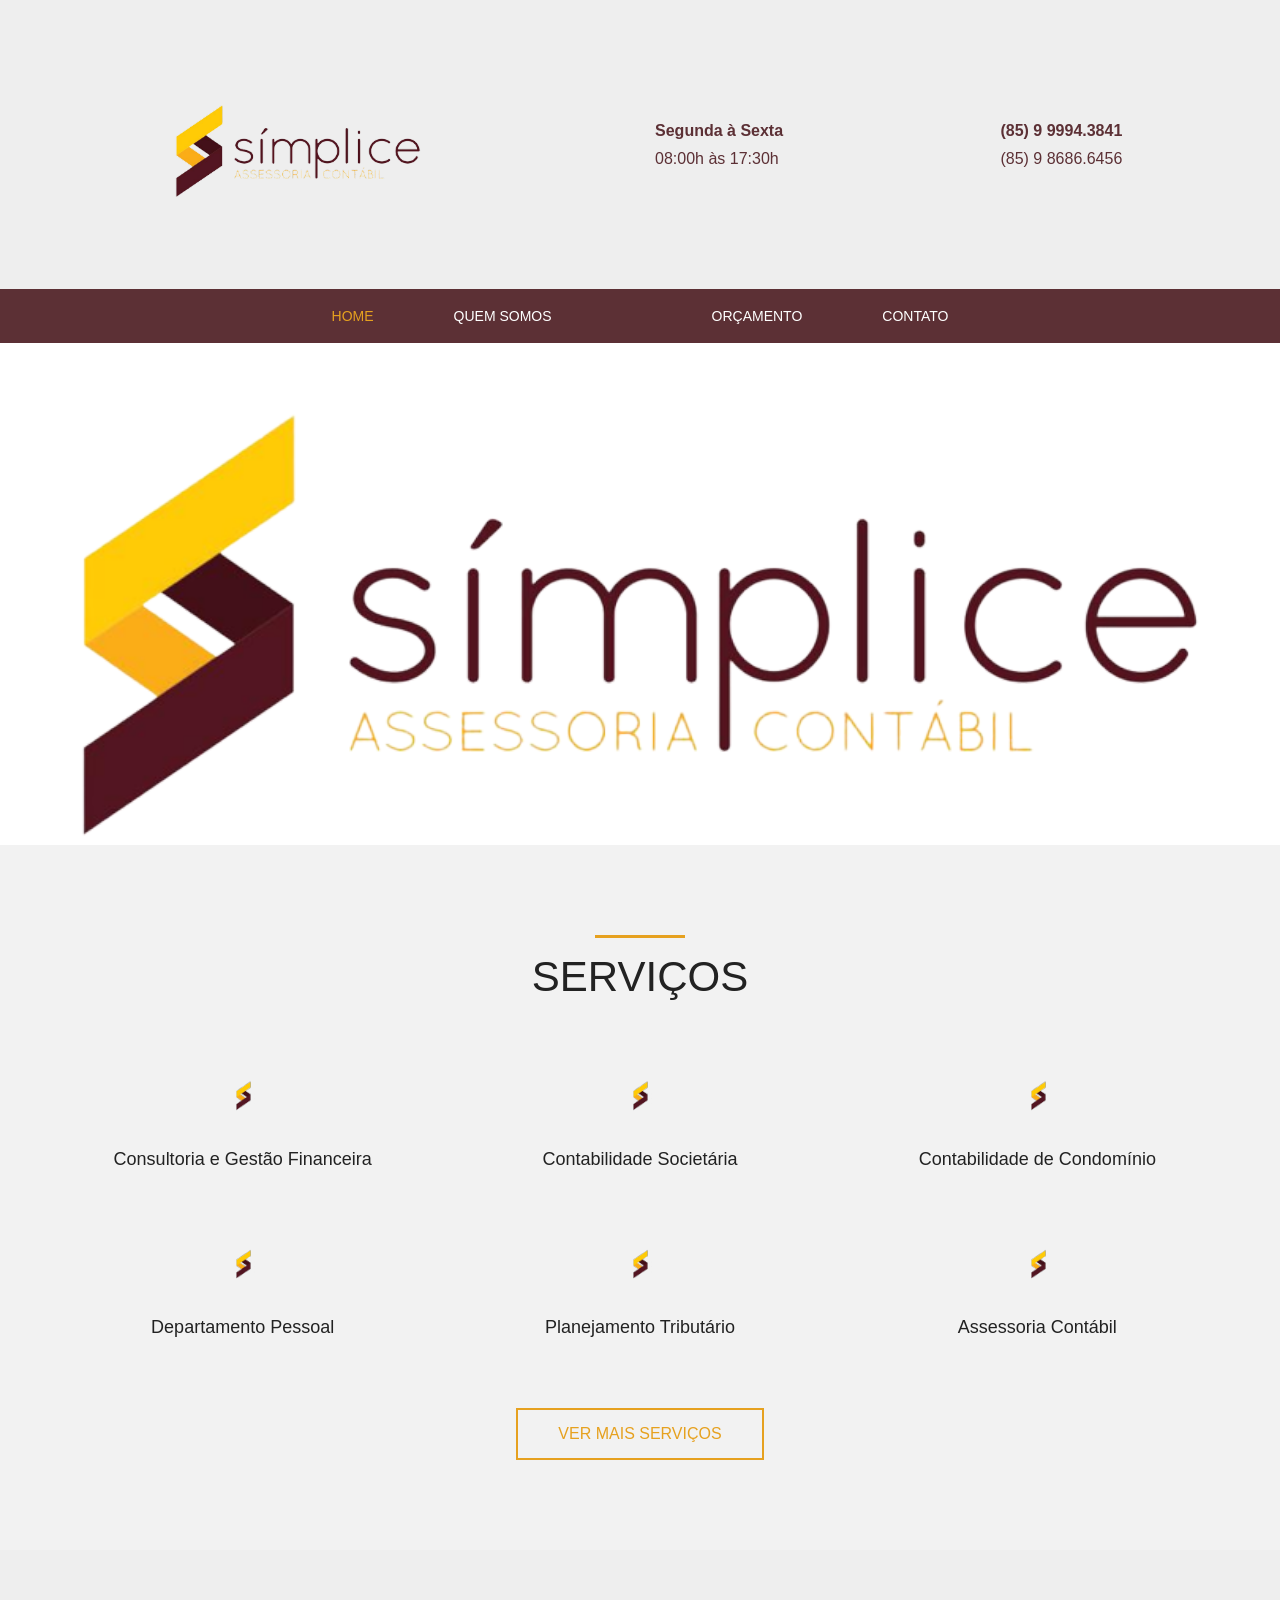
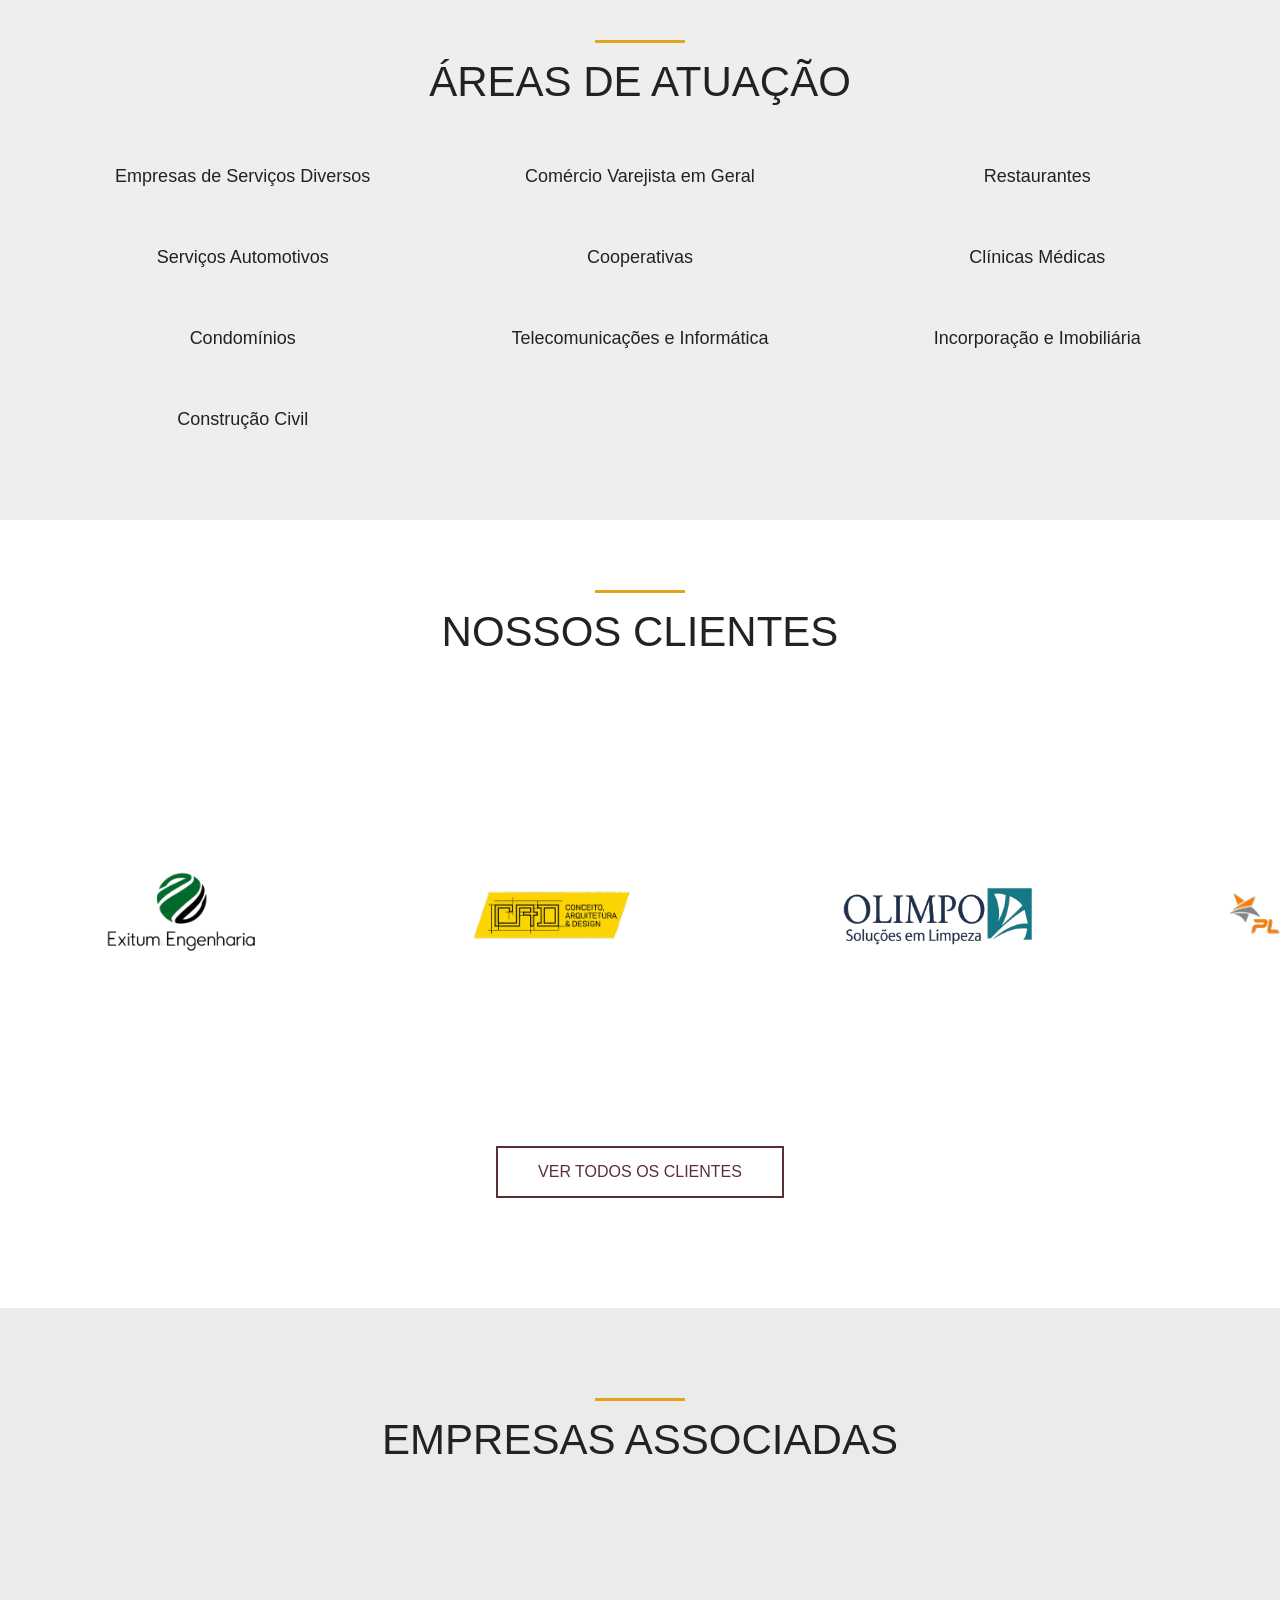
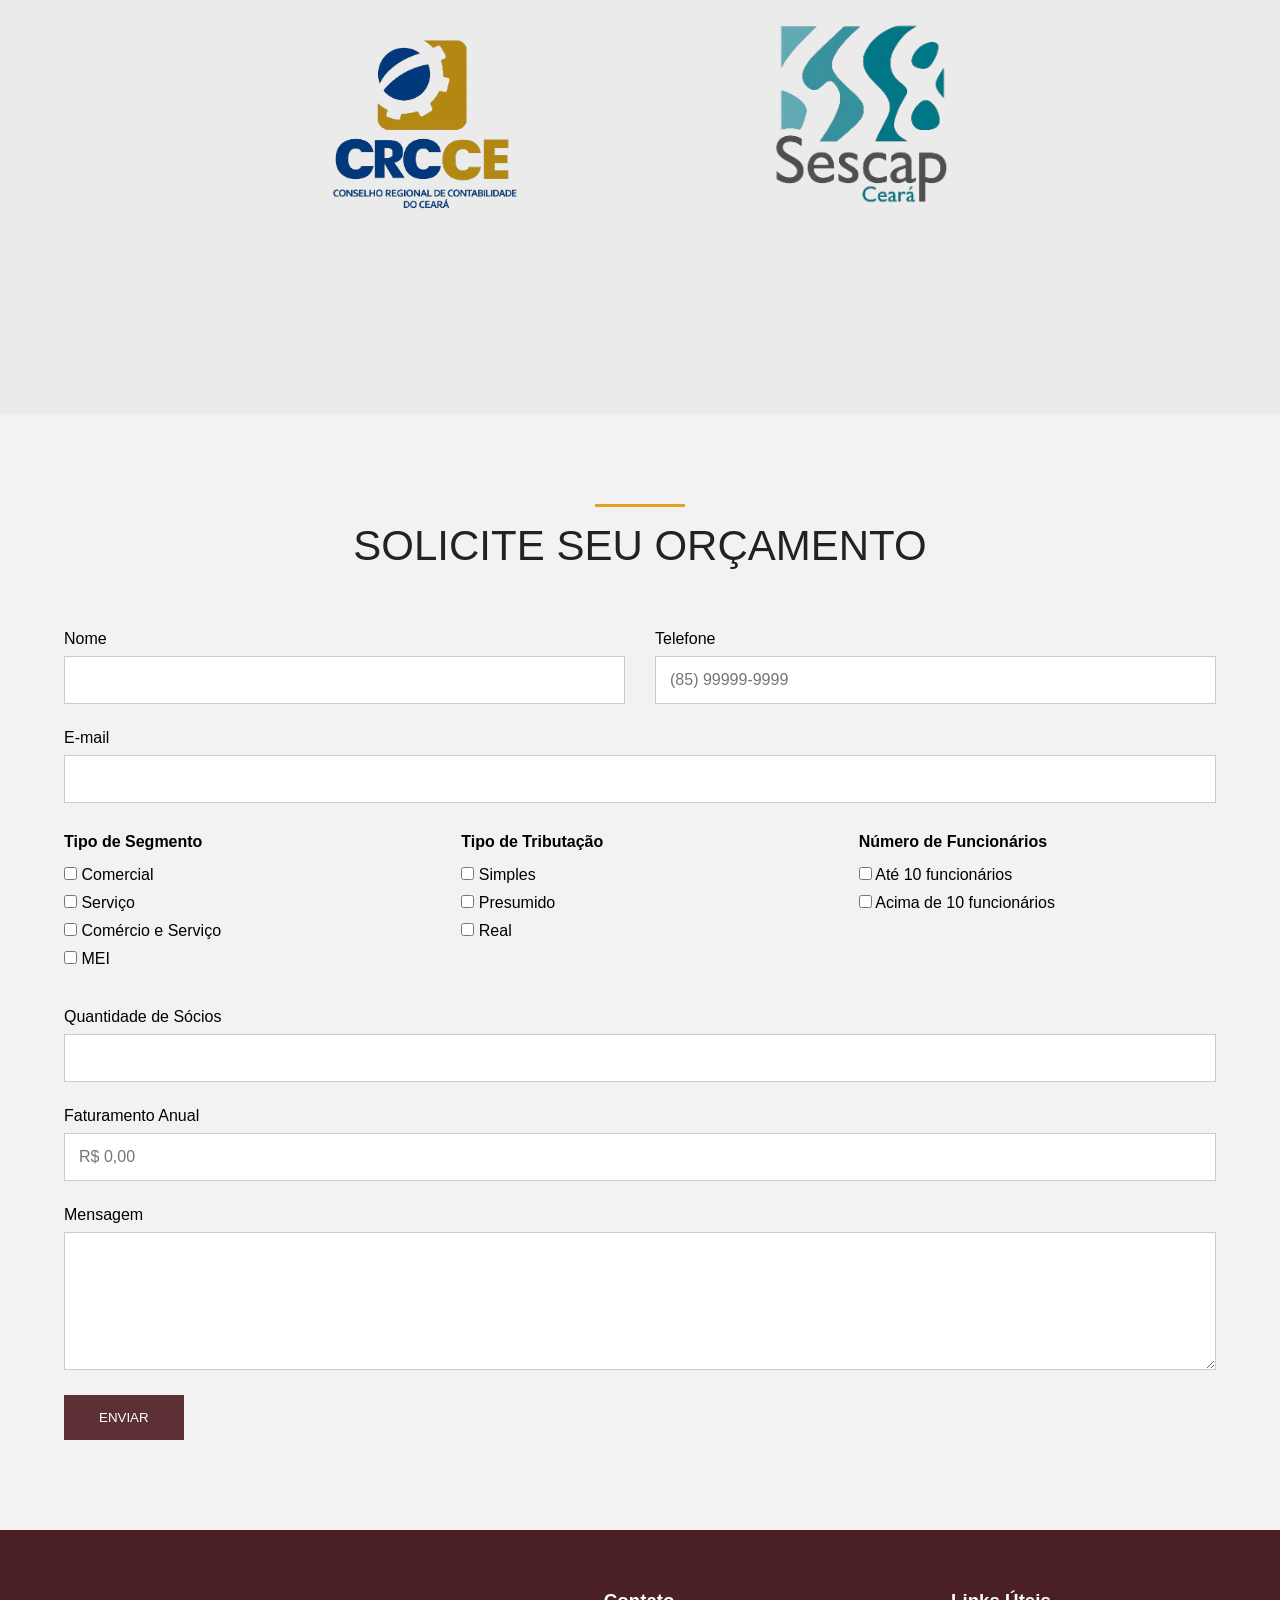
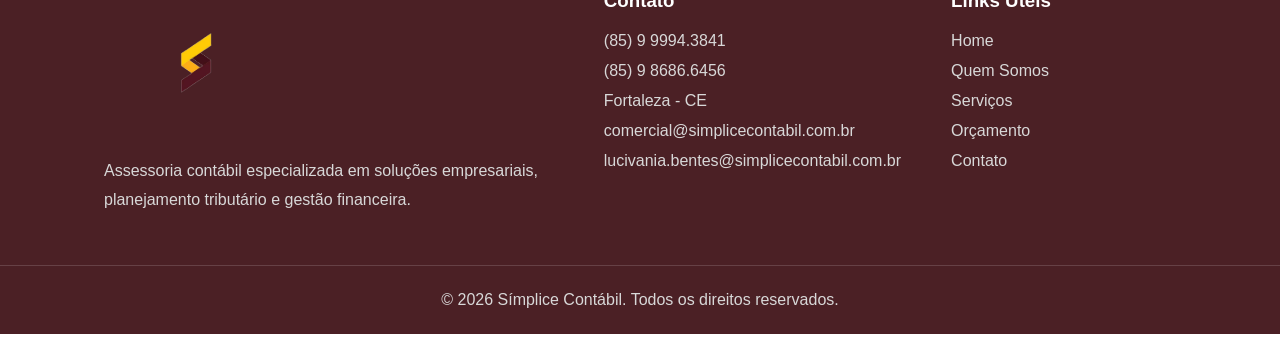
<file: index.html>
<!DOCTYPE html>
<html lang="pt-BR">
<head>
    <meta charset="UTF-8">
    <meta name="viewport" content="width=device-width, initial-scale=1.0">

    <title>Simplice | Escritório de contabilidade em Fortaleza</title>

    <meta
        name="description"
        content="Assessoria contábil especializada em contabilidade empresarial, planejamento tributário, departamento pessoal e consultoria financeira."
    >

    <link rel="stylesheet" href="css/style.css">
</head>

<body id="home">

    <!-- TOPO -->
    <header class="topo">

        <div class="logo">
            <a href="index.html">
                <img src="./assets/img/logo01.svg" alt="Simplice Contábil">
            </a>
        </div>

        <div class="horario">
            <p><strong>Segunda à Sexta</strong></p>
            <p>08:00h às 17:30h</p>
        </div>

        <div class="contatos">
            <p>(85) 9 9994.3841</p>
            <p>(85) 9 8686.6456</p>
        </div>

    </header>

    <!-- MENU -->
        <nav class="navbar">
        <ul class="nav-menu">
            <li><a href="#home" class="active">Home</a></li>
            <li><a href="quemSomos.html">Quem Somos</a></li>
            <li><a href=""></a></li>
            <li><a href="orcamento.html">Orçamento</a></li>
            <li><a href="#footer-info">Contato</a></li>
        </ul>
    </nav>

    <main>

        <!-- BANNER -->
        <section class="slider">

            <div class="slides">

                <div class="slide">
                    <img src="./assets/img/logo01.svg" alt="Banner Principal">
                </div>

                <div class="slide">
                    <img src="./assets/img/logo01.svg" alt="Banner Secundário">
                </div>

                <div class="slide">
                    <img src="./assets/img/logo01.svg" alt="Banner Terciário">
                </div>

            </div>

        </section>

        <!-- SERVIÇOS -->
        <section id="servicos" class="servicos">

            <div class="titulo">
                <span></span>
                <h2>SERVIÇOS</h2>
            </div>

            <div class="servicos-grid">

                <a href="servicos.html" class="servico">
                    <img src="./assets/img/logo02.svg" alt="Consultoria e Gestão Financeira">
                    <h4>Consultoria e Gestão Financeira</h4>
                </a>

                <a href="servicos.html" class="servico">
                    <img src="./assets/img/logo02.svg" alt="Contabilidade Societária">
                    <h4>Contabilidade Societária</h4>
                </a>

                <a href="servicos.html" class="servico">
                    <img src="./assets/img/logo02.svg" alt="Contabilidade de Condomínio">
                    <h4>Contabilidade de Condomínio</h4>
                </a>

                <a href="servicos.html" class="servico">
                    <img src="./assets/img/logo02.svg" alt="">
                    <h4>Departamento Pessoal</h4>
                </a>

                <a href="servicos.html" class="servico">
                    <img src="./assets/img/logo02.svg" alt="">
                    <h4>Planejamento Tributário</h4>
                </a>

                <a href="servicos.html" class="servico">
                    <img src="./assets/img/logo02.svg" alt="">
                    <h4>Assessoria Contábil</h4>
                </a>

            </div>

            <div class="btn-area">
                <a href="servicos.html" class="btn-servicos">
                    Ver Mais Serviços
                </a>
            </div>

        </section>

        <!-- ÁREAS DE ATUAÇÃO -->
        <section id="areas" class="areasAtuacao">

            <div class="titulo">
                <span></span>
                <h2>ÁREAS DE ATUAÇÃO</h2>
            </div>

            <div class="areas-grid">

                <a href="areasAtuacao.html" class="area">
                    <h4>Empresas de Serviços Diversos</h4>
                </a>

                <a href="areasAtuacao.html" class="area">
                    <h4>Comércio Varejista em Geral</h4>
                </a>

                <a href="areasAtuacao.html" class="area">
                    <h4>Restaurantes</h4>
                </a>

                <a href="areasAtuacao.html" class="area">
                    <h4>Serviços Automotivos</h4>
                </a>

                <a href="areasAtuacao.html" class="area">
                    <h4>Cooperativas</h4>
                </a>

                <a href="areasAtuacao.html" class="area">
                    <h4>Clínicas Médicas</h4>
                </a>

                <a href="areasAtuacao.html" class="area">
                    <h4>Condomínios</h4>
                </a>

                <a href="areasAtuacao.html" class="area">
                    <h4>Telecomunicações e Informática</h4>
                </a>

                <a href="areasAtuacao.html" class="area">
                    <h4>Incorporação e Imobiliária</h4>
                </a>

                <a href="areasAtuacao.html" class="area">
                    <h4>Construção Civil</h4>
                </a>

            </div>

        </section>

        <!-- FUTURAS SEÇÕES -->
        <section id="nossosClientes" class="clientes">
            <div class="titulo">
                <span></span>
                <h2>NOSSOS CLIENTES</h2>
            </div>

                <div class="clientes-slider">

                    <div class="clientes-track">
                        <img src="./assets/img/cliente01.svg" alt="">
                        <img src="./assets/img/cliente02.svg" alt="">
                        <img src="./assets/img/clientte03.svg" alt="">
                        <img src="./assets/img/cliente04.svg" alt="">
                        <img src="./assets/img/cliente05.svg" alt="">

                        <img src="./assets/img/cliente01.svg" alt="">
                        <img src="./assets/img/cliente02.svg" alt="">
                        <img src="./assets/img/clientte03.svg" alt="">
                        <img src="./assets/img/cliente04.svg" alt="">
                        <img src="./assets/img/cliente05.svg" alt="">
                    </div>

                                <div class="btn-area">
                <a href="Clientes.html" class="btn-clientes">
                    VER TODOS OS CLIENTES
                </a>
            </div>

                </div>
            </div>

        </section>
<section class="associadas">

    <div class="titulo">
        <span></span>
        <h2>EMPRESAS ASSOCIADAS</h2>
    </div>

    <div class="associadas-grid">

        <div class="associada">
            <img src="./assets/img/associado01.svg" alt="CRCCE">
        </div>

        <div class="associada">
            <img src="./assets/img/associado02.svg" alt="SESCAP">
        </div>

    </div>

</section>

<section id="orcamento" class="orcamento">

    <div class="titulo">
        <span></span>
        <h2>SOLICITE SEU ORÇAMENTO</h2>
    </div>

    <form
        action="https://formspree.io/f/SEU_CODIGO"
        method="POST"
        class="form-orcamento"
    >

        <div class="linha">
            <div class="campo">
                <label>Nome</label>
                <input type="text" name="nome" required>
            </div>

            <div class="campo">
                <label>Telefone</label>
                <input
                    type="tel"
                    id="telefone"
                    name="telefone"
                    placeholder="(85) 99999-9999"
                    maxlength="15"
                    required>
            </div>
        </div>

        <div class="campo">
            <label>E-mail</label>
            <input type="email" name="email" required>
        </div>

        <div class="linha-checkbox">

            <div>
                <h4>Tipo de Segmento</h4>

                <label><input type="checkbox" name="segmento[]" value="Comercial"> Comercial</label>

                <label><input type="checkbox" name="segmento[]" value="Serviço"> Serviço</label>

                <label><input type="checkbox" name="segmento[]" value="Comércio e Serviço"> Comércio e Serviço</label>

                <label><input type="checkbox" name="segmento[]" value="MEI"> MEI</label>
            </div>

            <div>
                <h4>Tipo de Tributação</h4>

                <label><input type="checkbox" name="tributacao[]" value="Simples"> Simples</label>

                <label><input type="checkbox" name="tributacao[]" value="Presumido"> Presumido</label>

                <label><input type="checkbox" name="tributacao[]" value="Real"> Real</label>
            </div>

            <div>
                <h4>Número de Funcionários</h4>

                <label><input type="checkbox" name="funcionarios[]" value="Até 10"> Até 10 funcionários</label>

                <label><input type="checkbox" name="funcionarios[]" value="Mais de 10"> Acima de 10 funcionários</label>
            </div>

        </div>

        <div class="campo">
            <label>Quantidade de Sócios</label>
            <input
                type="text"
                id="socios"
                name="socios">
        </div>

        <div class="campo">
            <label>Faturamento Anual</label>
            <input
                type="text"
                id="faturamento"
                name="faturamento"
                placeholder="R$ 0,00">
        </div>

        <div class="campo">
            <label>Mensagem</label>
            <textarea name="mensagem" rows="6"></textarea>
        </div>

        <button type="submit" class="btn-enviar">
            ENVIAR
        </button>

    </form>

</section>

    </main>

    <footer class="footer" id="footer-info">

    <div class="footer-container">

        <div class="footer-logo">
            <img src="./assets/img/logo02.svg" alt="Simplice Contábil">
            <p>
                Assessoria contábil especializada em soluções empresariais,
                planejamento tributário e gestão financeira.
            </p>
        </div>

        <div class="footer-info">
            <h3>Contato</h3>

            <p>(85) 9 9994.3841</p>
            <p>(85) 9 8686.6456</p>

            <p>Fortaleza - CE</p>

            <p>comercial@simplicecontabil.com.br</p>
            <p>lucivania.bentes@simplicecontabil.com.br</p>
        </div>

        <div class="footer-links">
            <h3>Links Úteis</h3>

            <a href="#home">Home</a>
            <a href="quemSomos.html">Quem Somos</a>
            <a href="#servicos">Serviços</a>
            <a href="#orcamento">Orçamento</a>
            <a href="#footer-info">Contato</a>
        </div>

    </div>

    <div class="footer-bottom">
        <p>© 2026 Símplice Contábil. Todos os direitos reservados.</p>
    </div>

    <script src="./js/app.js"></script>
</footer>
</body>
</html>
</file>
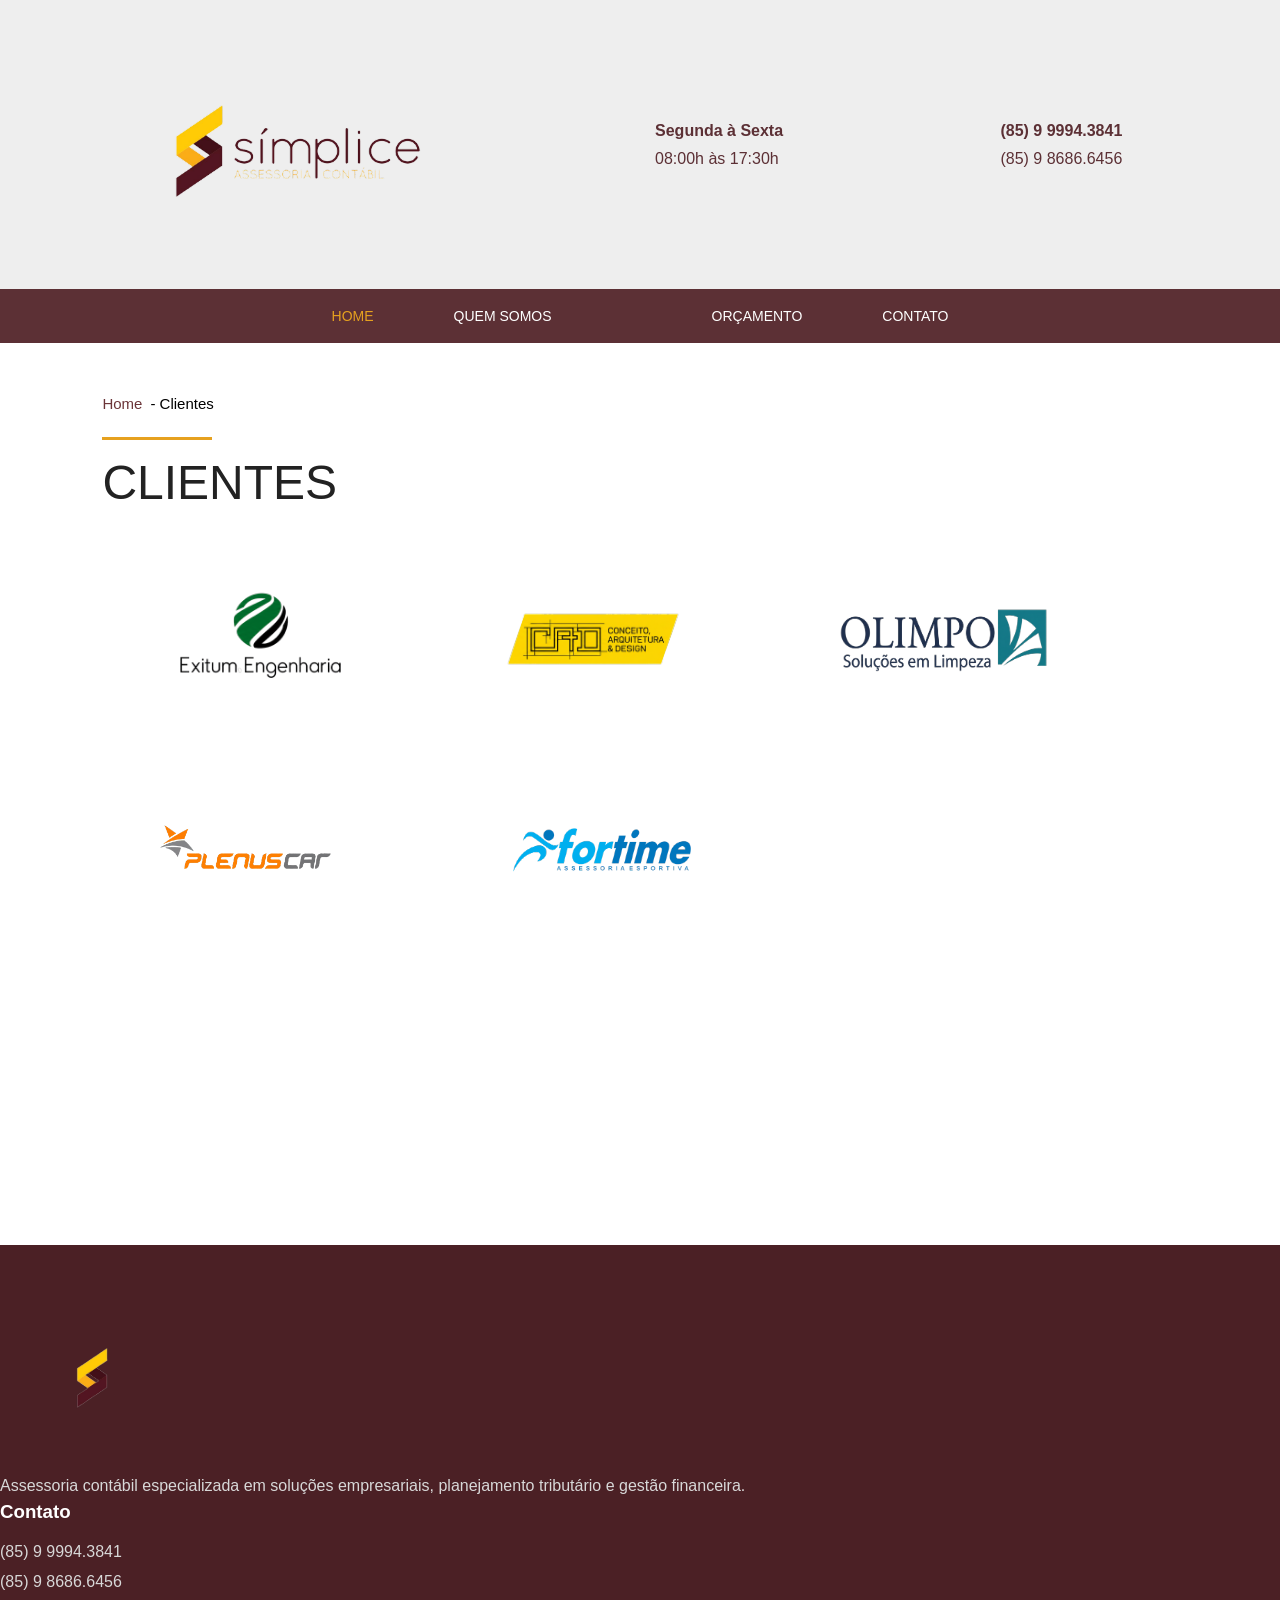
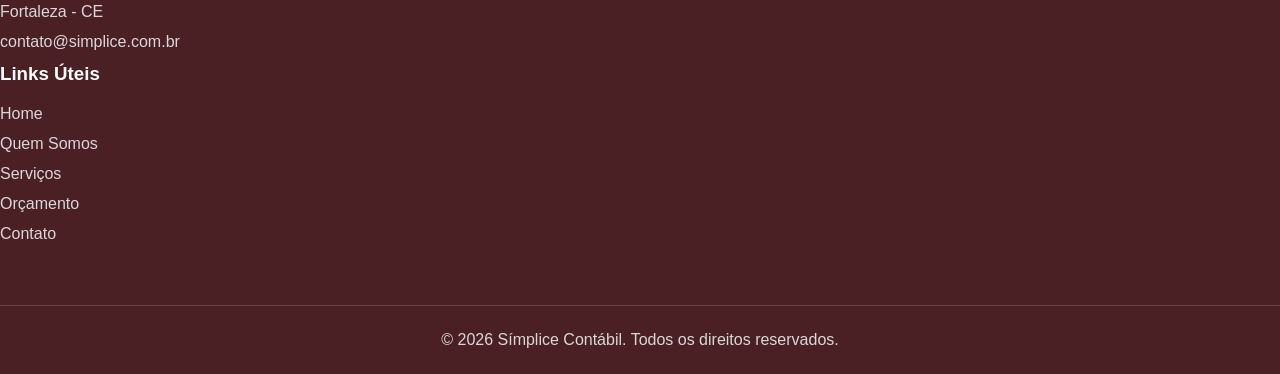
<file: Clientes.html>
<!DOCTYPE html>
<html lang="pt-br">
<head>
    <meta charset="UTF-8">
    <meta name="viewport" content="width=device-width, initial-scale=1.0">
    <title>Clientes | Simplice Contábil</title>
    <link rel="stylesheet" href="./css/style.css">
</head>
<body>
        <header class="topo">

        <div class="logo">
            <a href="index.html">
                <img src="./assets/img/logo01.svg" alt="Simplice Contábil">
            </a>
        </div>

        <div class="horario">
            <p><strong>Segunda à Sexta</strong></p>
            <p>08:00h às 17:30h</p>
        </div>

        <div class="contatos">
            <p>(85) 9 9994.3841</p>
            <p>(85) 9 8686.6456</p>
        </div>

    </header>

        <nav class="navbar">
        <ul class="nav-menu">
            <li><a href="index.html" class="active">Home</a></li>
            <li><a href="quemSomos.html">Quem Somos</a></li>
            <li><a href=""></a></li>
            <li><a href="orcamento.html">Orçamento</a></li>
            <li><a href="#footer-info">Contato</a></li>
        </ul>
    </nav>

    <section class="clientes-page">

    <div class="breadcrumb">
        <a href="index.html">Home</a>
        <span> - Clientes</span>
    </div>

    <div class="titulo-pagina">
        <span></span>
        <h2>CLIENTES</h2>
    </div>

    <div class="clientes-grid">

        <div class="cliente-card">
            <img src="./assets/img/cliente01.svg" alt="Cliente 1">
        </div>

        <div class="cliente-card">
            <img src="./assets/img/cliente02.svg" alt="Cliente 2">
        </div>

        <div class="cliente-card">
            <img src="./assets/img/clientte03.svg" alt="Cliente 3">
        </div>

        <div class="cliente-card">
            <img src="./assets/img/cliente04.svg" alt="Cliente 4">
        </div>

        <div class="cliente-card">
            <img src="./assets/img/cliente05.svg" alt="Cliente 5">
        </div>

    </div>

</section>



        <footer class="footer" id="footer-info>

    <div class="footer-container">

        <div class="footer-logo">
            <img src="./assets/img/logo02.svg" alt="Simplice Contábil">
            <p>
                Assessoria contábil especializada em soluções empresariais,
                planejamento tributário e gestão financeira.
            </p>
        </div>

        <div class="footer-info">
            <h3>Contato</h3>

            <p>(85) 9 9994.3841</p>
            <p>(85) 9 8686.6456</p>

            <p>Fortaleza - CE</p>

            <p>contato@simplice.com.br</p>
        </div>

        <div class="footer-links">
            <h3>Links Úteis</h3>

            <a href="#home">Home</a>
            <a href="quemSomos.html">Quem Somos</a>
            <a href="#servicos">Serviços</a>
            <a href="#orcamento">Orçamento</a>
            <a href="#contato">Contato</a>
        </div>

    </div>

    <div class="footer-bottom">
        <p>© 2026 Símplice Contábil. Todos os direitos reservados.</p>
    </div>

</footer>
</body>
</html>
</file>
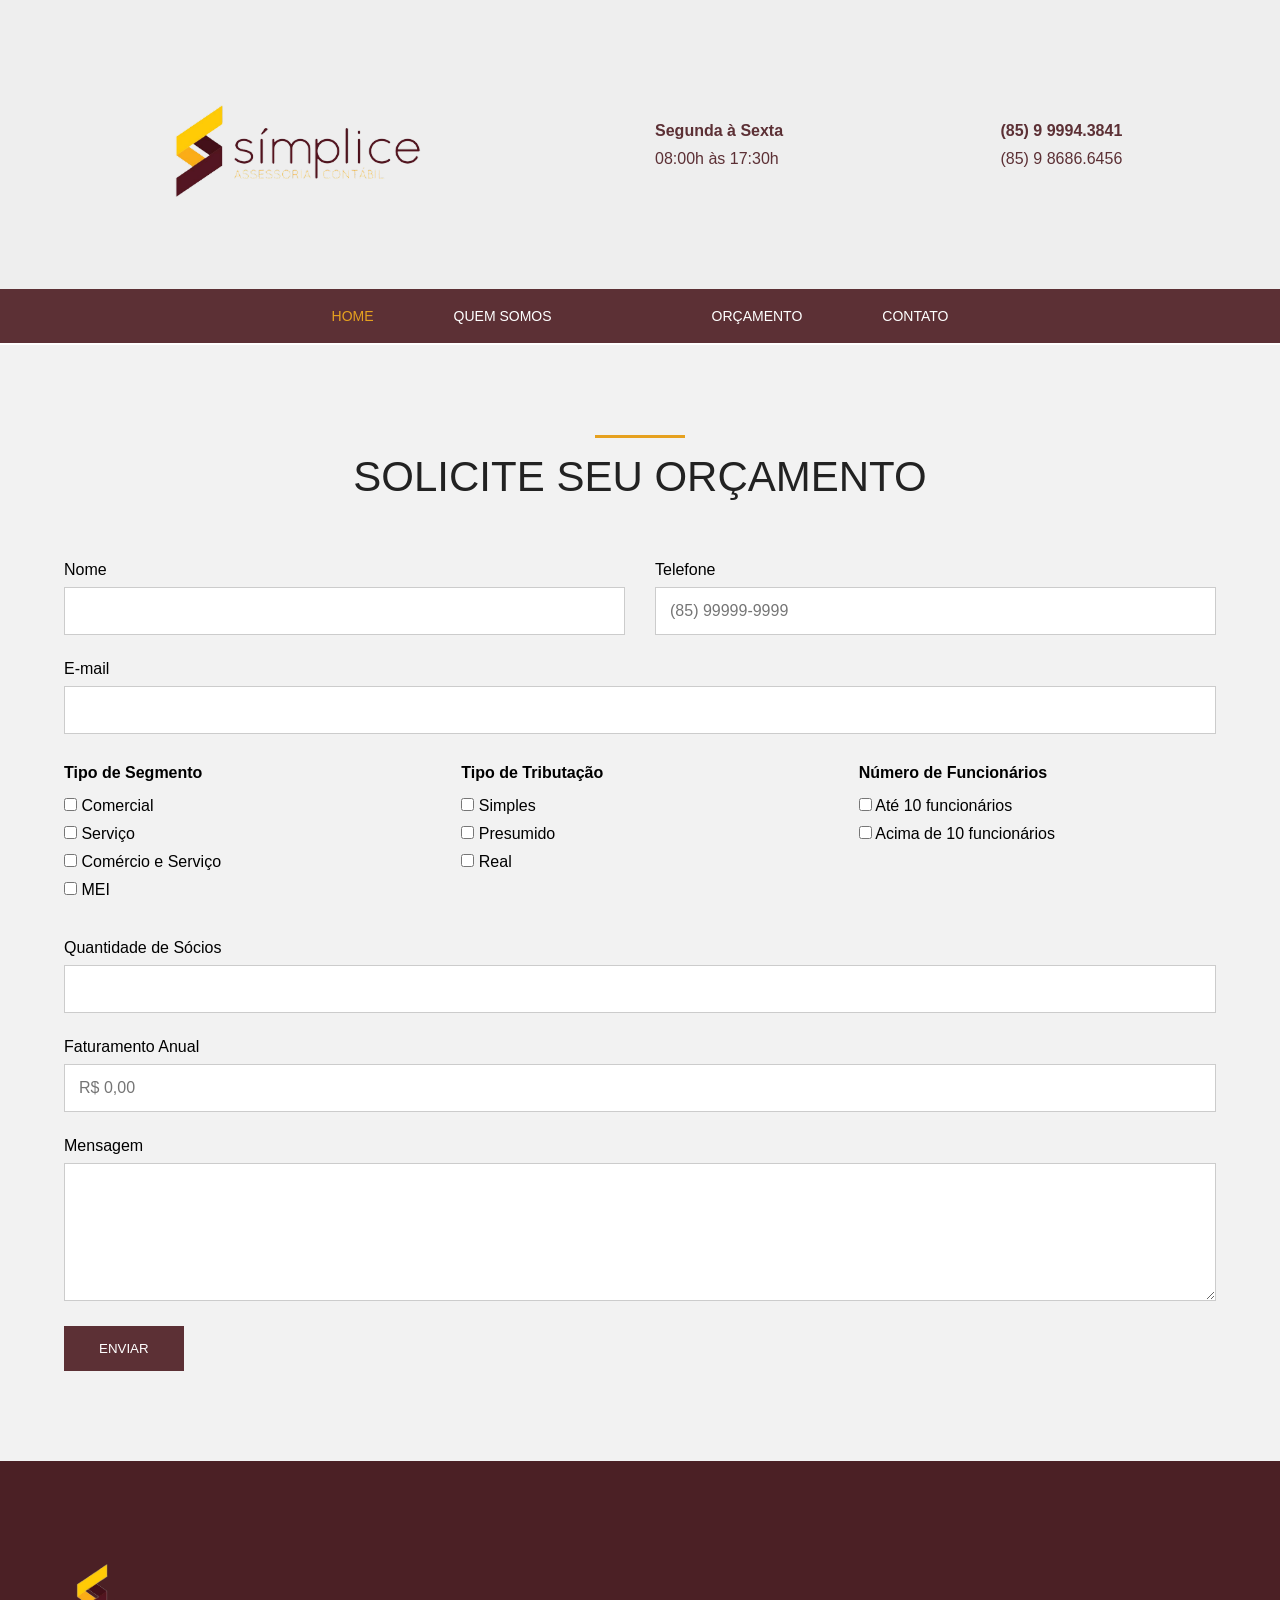
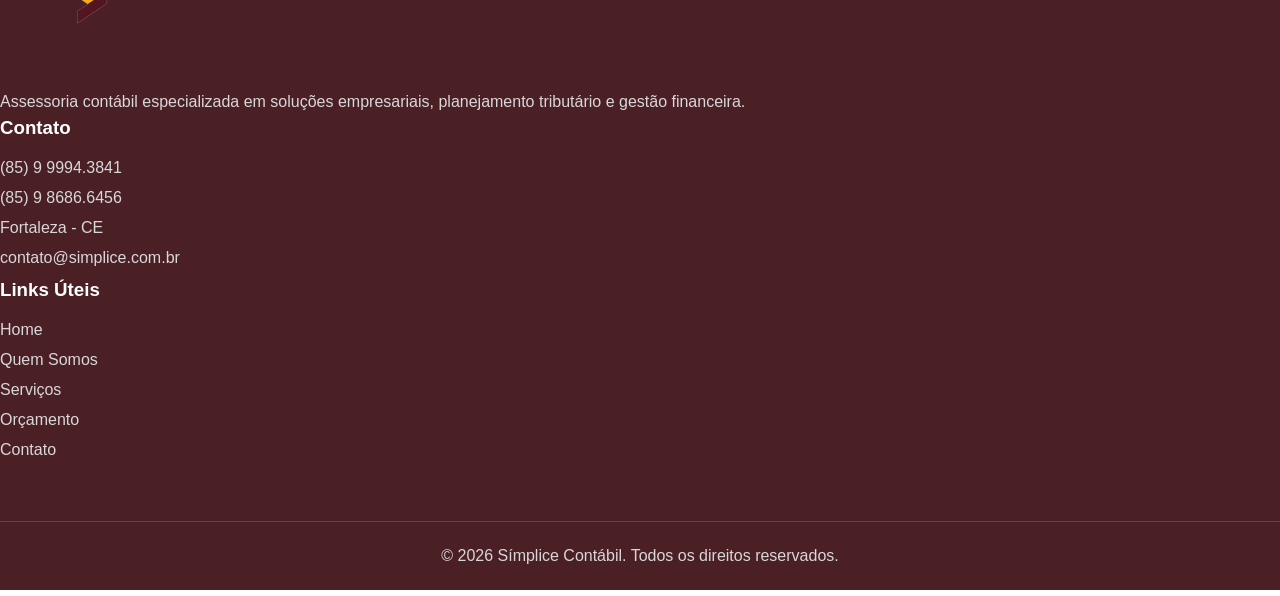
<file: orcamento.html>
<!DOCTYPE html>
<html lang="pt-br">
<head>
    <meta charset="UTF-8">
    <meta name="viewport" content="width=device-width, initial-scale=1.0">
    <title>Orçamento | Simplice Contábil</title>
    <link rel="stylesheet" href="./css/style.css">
</head>
<body>
        <header class="topo">

        <div class="logo">
            <a href="index.html">
                <img src="./assets/img/logo01.svg" alt="Simplice Contábil">
            </a>
        </div>

        <div class="horario">
            <p><strong>Segunda à Sexta</strong></p>
            <p>08:00h às 17:30h</p>
        </div>

        <div class="contatos">
            <p>(85) 9 9994.3841</p>
            <p>(85) 9 8686.6456</p>
        </div>

    </header>

            <nav class="navbar">
        <ul class="nav-menu">
            <li><a href="index.html" class="active">Home</a></li>
            <li><a href="quemSomos.html">Quem Somos</a></li>
            <li><a href=""></a></li>
            <li><a href="orcamento.html">Orçamento</a></li>
            <li><a href="#footer-info">Contato</a></li>
        </ul>
    </nav>

<section id="orcamento" class="orcamento">

    <div class="titulo">
        <span></span>
        <h2>SOLICITE SEU ORÇAMENTO</h2>
    </div>

    <form
        action="https://formspree.io/f/SEU_CODIGO"
        method="POST"
        class="form-orcamento"
    >

        <div class="linha">
            <div class="campo">
                <label>Nome</label>
                <input type="text" name="nome" required>
            </div>

            <div class="campo">
                <label>Telefone</label>
                <input
                    type="tel"
                    id="telefone"
                    name="telefone"
                    placeholder="(85) 99999-9999"
                    maxlength="15"
                    required>
            </div>
        </div>

        <div class="campo">
            <label>E-mail</label>
            <input type="email" name="email" required>
        </div>

        <div class="linha-checkbox">

            <div>
                <h4>Tipo de Segmento</h4>

                <label><input type="checkbox" name="segmento[]" value="Comercial"> Comercial</label>

                <label><input type="checkbox" name="segmento[]" value="Serviço"> Serviço</label>

                <label><input type="checkbox" name="segmento[]" value="Comércio e Serviço"> Comércio e Serviço</label>

                <label><input type="checkbox" name="segmento[]" value="MEI"> MEI</label>
            </div>

            <div>
                <h4>Tipo de Tributação</h4>

                <label><input type="checkbox" name="tributacao[]" value="Simples"> Simples</label>

                <label><input type="checkbox" name="tributacao[]" value="Presumido"> Presumido</label>

                <label><input type="checkbox" name="tributacao[]" value="Real"> Real</label>
            </div>

            <div>
                <h4>Número de Funcionários</h4>

                <label><input type="checkbox" name="funcionarios[]" value="Até 10"> Até 10 funcionários</label>

                <label><input type="checkbox" name="funcionarios[]" value="Mais de 10"> Acima de 10 funcionários</label>
            </div>

        </div>

        <div class="campo">
            <label>Quantidade de Sócios</label>
            <input
                type="text"
                id="socios"
                name="socios">
        </div>

        <div class="campo">
            <label>Faturamento Anual</label>
            <input
                type="text"
                id="faturamento"
                name="faturamento"
                placeholder="R$ 0,00">
        </div>

        <div class="campo">
            <label>Mensagem</label>
            <textarea name="mensagem" rows="6"></textarea>
        </div>

        <button type="submit" class="btn-enviar">
            ENVIAR
        </button>

    </form>

</section>



        <footer class="footer" id="footer-info>

    <div class="footer-container">

        <div class="footer-logo">
            <img src="./assets/img/logo02.svg" alt="Simplice Contábil">
            <p>
                Assessoria contábil especializada em soluções empresariais,
                planejamento tributário e gestão financeira.
            </p>
        </div>

        <div class="footer-info">
            <h3>Contato</h3>

            <p>(85) 9 9994.3841</p>
            <p>(85) 9 8686.6456</p>

            <p>Fortaleza - CE</p>

            <p>contato@simplice.com.br</p>
        </div>

        <div class="footer-links">
            <h3>Links Úteis</h3>

            <a href="#home">Home</a>
            <a href="quemSomos.html">Quem Somos</a>
            <a href="#servicos">Serviços</a>
            <a href="#orcamento">Orçamento</a>
            <a href="#footer-info">Contato</a>
        </div>

    </div>

    <div class="footer-bottom">
        <p>© 2026 Símplice Contábil. Todos os direitos reservados.</p>
    </div>

</footer>

<script src="./js/app.js"></script>
</body>
</html>
</file>
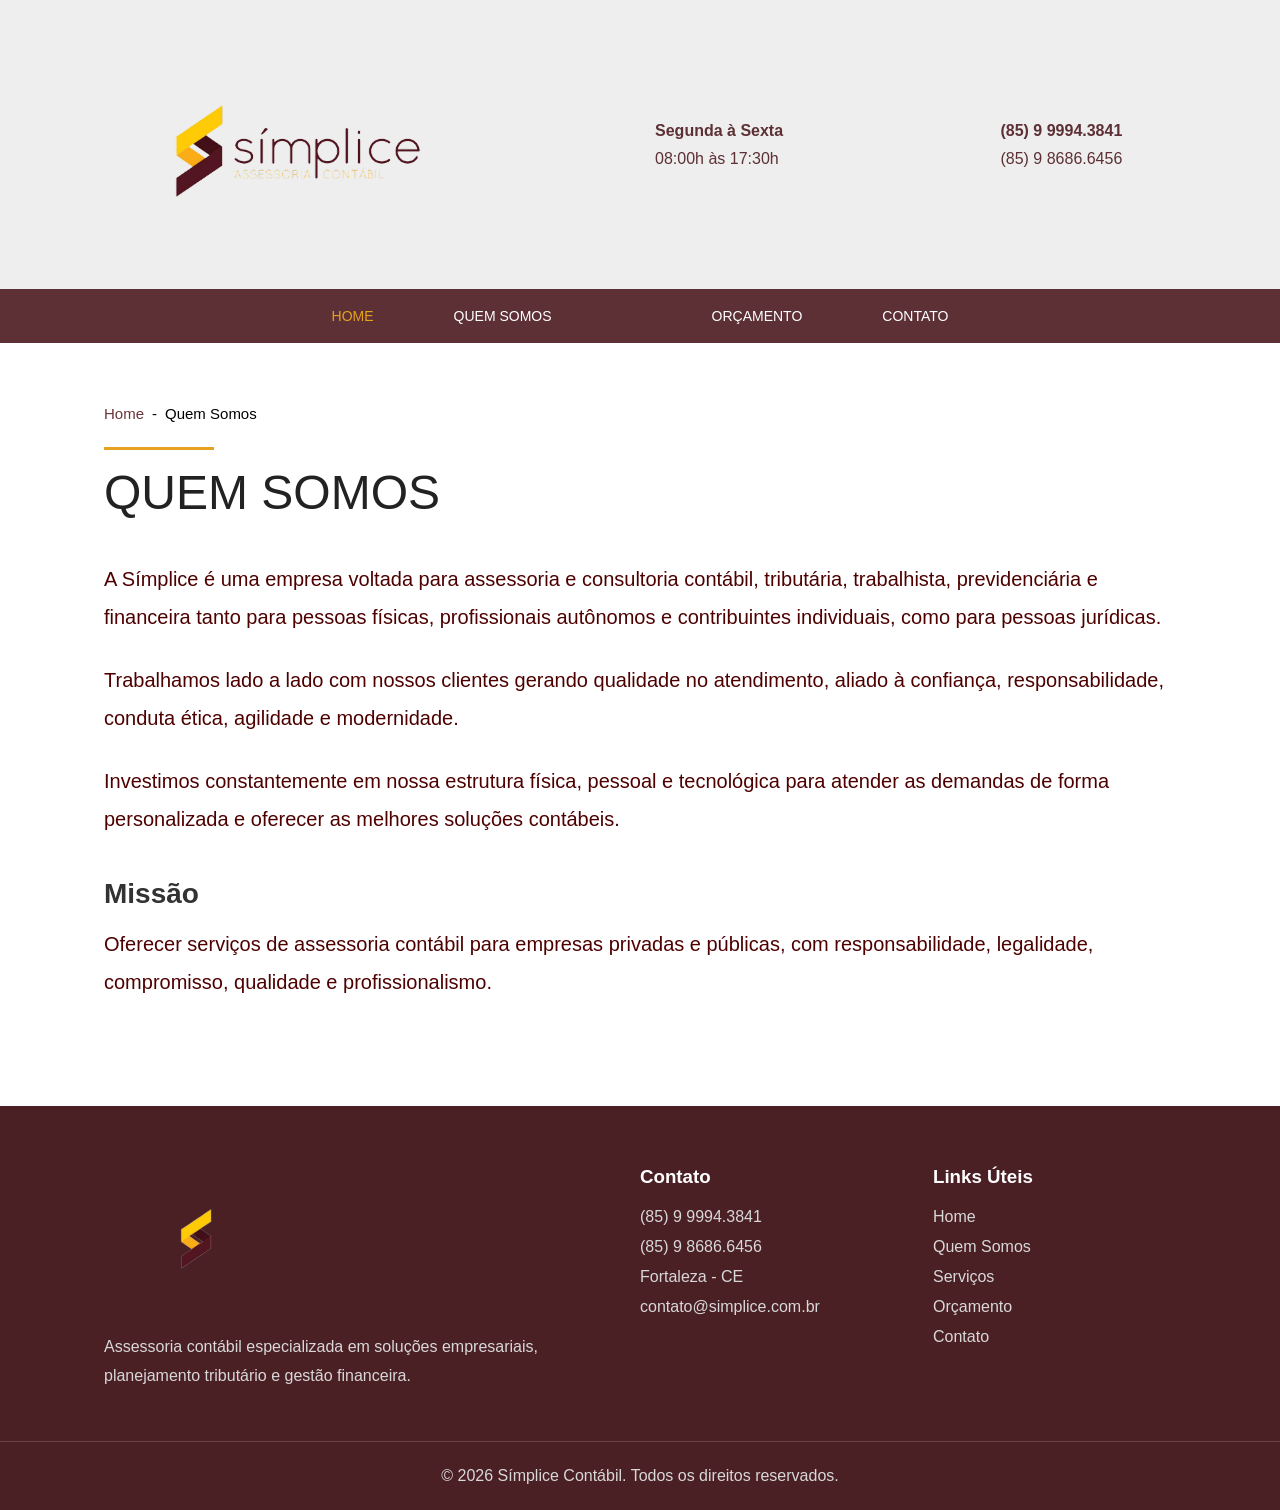
<file: quemSomos.html>
<!DOCTYPE html>
<html lang="pt-br">
<head>
    <meta charset="UTF-8">
    <meta name="viewport" content="width=device-width, initial-scale=1.0">
    <title>Quem Somos | Simplice Contábil</title>
    <link rel="stylesheet" href="./css/style.css">
</head>
<body>
        <header class="topo">

        <div class="logo">
            <a href="index.html">
                <img src="./assets/img/logo01.svg" alt="Simplice Contábil">
            </a>
        </div>

        <div class="horario">
            <p><strong>Segunda à Sexta</strong></p>
            <p>08:00h às 17:30h</p>
        </div>

        <div class="contatos">
            <p>(85) 9 9994.3841</p>
            <p>(85) 9 8686.6456</p>
        </div>

    </header>

        <nav class="navbar">
        <ul class="nav-menu">
            <li><a href="index.html" class="active">Home</a></li>
            <li><a href="quemSomos.html">Quem Somos</a></li>
            <li><a href=""></a></li>
            <li><a href="orcamento.html">Orçamento</a></li>
            <li><a href="#footer-info">Contato</a></li>
        </ul>
    </nav>

    <main>
<section class="quem-somos">

    <div class="breadcrumb">
        <a href="index.html">Home</a>
        <span> - </span>
        <p>Quem Somos</p>
    </div>

    <div class="titulo-pagina">
        <span></span>
        <h1>QUEM SOMOS</h1>
    </div>

    <div class="conteudo-quem-somos">

        <p>
            A Símplice é uma empresa voltada para assessoria e consultoria
            contábil, tributária, trabalhista, previdenciária e financeira
            tanto para pessoas físicas, profissionais autônomos e
            contribuintes individuais, como para pessoas jurídicas.
        </p>

        <p>
            Trabalhamos lado a lado com nossos clientes gerando qualidade
            no atendimento, aliado à confiança, responsabilidade,
            conduta ética, agilidade e modernidade.
        </p>

        <p>
            Investimos constantemente em nossa estrutura física,
            pessoal e tecnológica para atender as demandas de forma
            personalizada e oferecer as melhores soluções contábeis.
        </p>

        <h3>Missão</h3>

        <p>
            Oferecer serviços de assessoria contábil para empresas
            privadas e públicas, com responsabilidade, legalidade,
            compromisso, qualidade e profissionalismo.
        </p>

    </div>

</section>
    </main>





        <footer class="footer" id="footer-info">

    <div class="footer-container">

        <div class="footer-logo">
            <img src="./assets/img/logo02.svg" alt="Simplice Contábil">
            <p>
                Assessoria contábil especializada em soluções empresariais,
                planejamento tributário e gestão financeira.
            </p>
        </div>

        <div class="footer-info">
            <h3>Contato</h3>

            <p>(85) 9 9994.3841</p>
            <p>(85) 9 8686.6456</p>

            <p>Fortaleza - CE</p>

            <p>contato@simplice.com.br</p>
        </div>

        <div class="footer-links">
            <h3>Links Úteis</h3>

            <a href="#home">Home</a>
            <a href="quemSomos.html">Quem Somos</a>
            <a href="#servicos">Serviços</a>
            <a href="#orcamento">Orçamento</a>
            <a href="#footer-info">Contato</a>
        </div>

    </div>

    <div class="footer-bottom">
        <p>© 2026 Símplice Contábil. Todos os direitos reservados.</p>
    </div>

</footer>
</body>
</html>
</file>
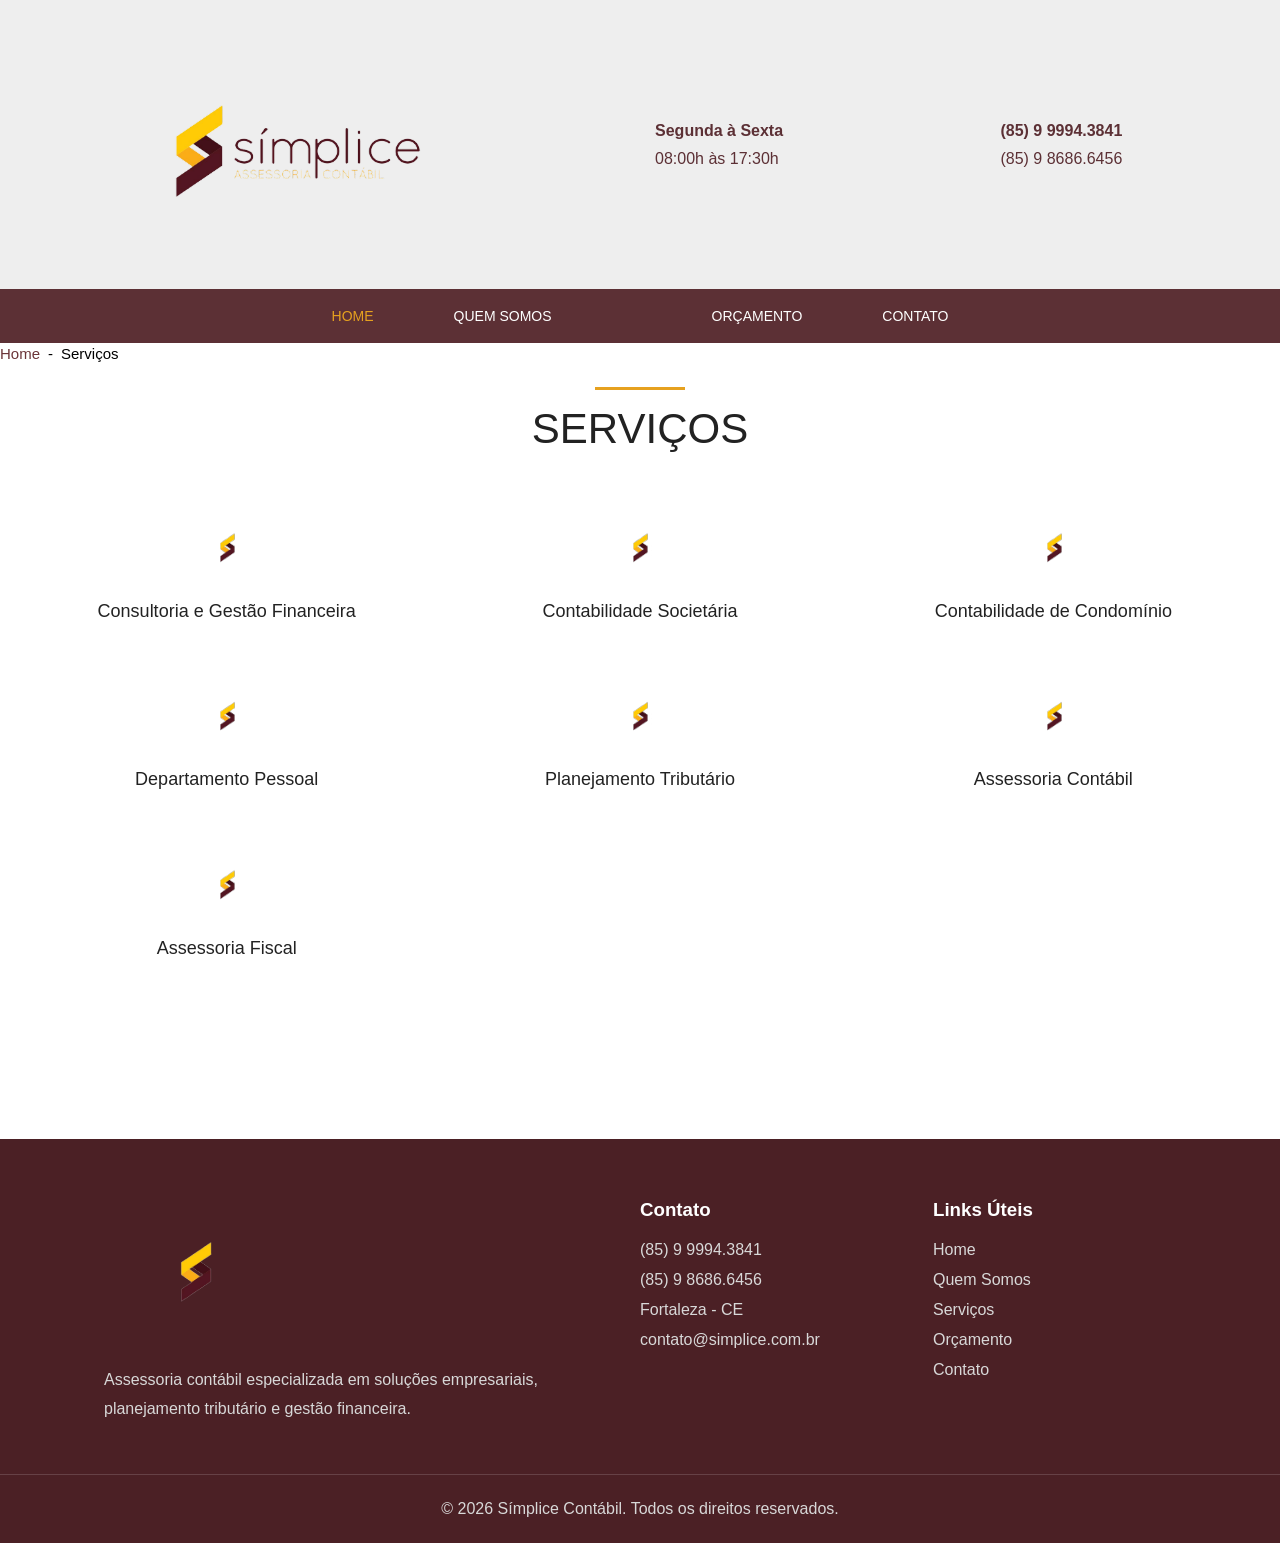
<file: servicos.html>
<!DOCTYPE html>
<html lang="pt-br">
<head>
    <meta charset="UTF-8">
    <meta name="viewport" content="width=device-width, initial-scale=1.0">
    <title>Serviços | Simplice Contábil</title>
    <link rel="stylesheet" href="./css/style.css">
</head>
<body>
        <header class="topo">

        <div class="logo">
            <a href="index.html">
                <img src="./assets/img/logo01.svg" alt="Simplice Contábil">
            </a>
        </div>

        <div class="horario">
            <p><strong>Segunda à Sexta</strong></p>
            <p>08:00h às 17:30h</p>
        </div>

        <div class="contatos">
            <p>(85) 9 9994.3841</p>
            <p>(85) 9 8686.6456</p>
        </div>

    </header>

        <nav class="navbar">
        <ul class="nav-menu">
            <li><a href="index.html" class="active">Home</a></li>
            <li><a href="quemSomos.html">Quem Somos</a></li>
            <li><a href=""></a></li>
            <li><a href="orcamento.html">Orçamento</a></li>
            <li><a href="#footer-info">Contato</a></li>
        </ul>
    </nav>

    <main>
        
    <div class="breadcrumb">
        <a href="index.html">Home</a>
        <span> - </span>
        <p>Serviços</p>
    </div>

     <div class="titulo">
                <span></span>
                <h2>SERVIÇOS</h2>
            </div>

            <div class="servicos-grid">

                <a href="servicos.html" class="servico">
                    <img src="./assets/img/logo02.svg" alt="Consultoria e Gestão Financeira">
                    <h4>Consultoria e Gestão Financeira</h4>
                </a>

                <a href="servicos.html" class="servico">
                    <img src="./assets/img/logo02.svg" alt="Contabilidade Societária">
                    <h4>Contabilidade Societária</h4>
                </a>

                <a href="servicos.html" class="servico">
                    <img src="./assets/img/logo02.svg" alt="Contabilidade de Condomínio">
                    <h4>Contabilidade de Condomínio</h4>
                </a>

                <a href="servicos.html" class="servico">
                    <img src="./assets/img/logo02.svg" alt="">
                    <h4>Departamento Pessoal</h4>
                </a>

                <a href="servicos.html" class="servico">
                    <img src="./assets/img/logo02.svg" alt="">
                    <h4>Planejamento Tributário</h4>
                </a>

                <a href="servicos.html" class="servico">
                    <img src="./assets/img/logo02.svg" alt="">
                    <h4>Assessoria Contábil</h4>
                </a>

                <a href="servicos.html" class="servico">
                    <img src="./assets/img/logo02.svg" alt="">
                    <h4>Assessoria Fiscal</h4>
                </a>

            </div>

            <br><br><br><br><br><br><br><br><br><br>
    </main>



        <footer class="footer" id="footer-info">

    <div class="footer-container">

        <div class="footer-logo">
            <img src="./assets/img/logo02.svg" alt="Simplice Contábil">
            <p>
                Assessoria contábil especializada em soluções empresariais,
                planejamento tributário e gestão financeira.
            </p>
        </div>

        <div class="footer-info">
            <h3>Contato</h3>

            <p>(85) 9 9994.3841</p>
            <p>(85) 9 8686.6456</p>

            <p>Fortaleza - CE</p>

            <p>contato@simplice.com.br</p>
        </div>

        <div class="footer-links">
            <h3>Links Úteis</h3>

            <a href="#home">Home</a>
            <a href="quemSomos.html">Quem Somos</a>
            <a href="#servicos">Serviços</a>
            <a href="#orcamento">Orçamento</a>
            <a href="#footer-info">Contato</a>
        </div>

    </div>

    <div class="footer-bottom">
        <p>© 2026 Símplice Contábil. Todos os direitos reservados.</p>
    </div>

</footer>
</body>
</html>
</file>
<file: css/style.css>
:root{
    --vinho:#5c3035;
    --dourado:#e6a11f;
    --cinza:#eeeeee;
    --texto:#222;
    --gray:#e2e2e2;
}

*{
    margin:0;
    padding:0;
    box-sizing:border-box;
}

html{
    scroll-behavior:smooth;
}

body{
    font-family:Arial,sans-serif;
    background:#fff;
    overflow-x:hidden;
}

img{
    max-width:100%;
    display:block;
}

.topo{
    background:var(--cinza);
    display:flex;
    justify-content:space-around;
    align-items:center;
    padding:30px 5%;
    gap:30px;
}

.logo img{
    width:280px;
}

.horario,
.contatos{
    color:var(--vinho);
    line-height:1.7;
}

.horario p:first-child,
.contatos p:first-child{
    font-weight:bold;
}

.navbar{
    background:var(--vinho);
    border-bottom:2px solid #fff;
}

.nav-menu{
    max-width:1200px;
    margin:auto;

    display:flex;
    justify-content:center;
    align-items:center;
    gap:80px;

    list-style:none;
}

.nav-menu li{
    padding:18px 0;
}

.nav-menu a{
    color:#fff;
    text-decoration:none;
    text-transform:uppercase;
    font-size:14px;
    transition:.3s;
}

.nav-menu a:hover,
.nav-menu a.active{
    color:var(--dourado);
}

/* 
   CORREÇÃO DO CARROSSEL - SIMPLICE CONTÁBIL
   Substitua o trecho correspondente no seu arquivo style.css (por volta da linha 88)
*/

.slider {
    width: 100%;
    height: 500px; /* Você pode ajustar a altura aqui se desejar */
    overflow: hidden;
    position: relative;
}

.slides {
    display: flex;
    width: 300%; 
    height: 100%;
    animation: slide 15s infinite;
}

.slide {
    width: 33.333%; 
    flex-shrink: 0; 
}

.slide img {
    width: 100%;
    height: 100%;
    object-fit: cover; 
    display: block;
}

@keyframes slide {
   
    0%, 30% {
        transform: translateX(0);
    }
    35%, 65% {
        transform: translateX(-33.333%);
    }
    70%, 95% {
        transform: translateX(-66.666%);
    }
    100% {
        transform: translateX(0);
    }
}


.titulo{
    margin-bottom:60px;
    text-align:center;
}

.titulo span{
    width:90px;
    height:3px;
    background:var(--dourado);
    display:block;
    margin:auto auto 15px;
}

.titulo h2{
    font-size:42px;
    font-weight:300;
    color:var(--texto);
}

.servicos{
    background:#f2f2f2;
    padding:90px 5%;
}

.servicos-grid{
    max-width:1200px;
    margin:auto;

    display:grid;
    grid-template-columns:repeat(3,1fr);
    gap:60px 40px;
}

.servico{
    text-align:center;
    text-decoration:none;
    color:var(--texto);
    transition:.3s;
}

.servico:hover{
    transform:translateY(-8px);
}

.servico img{
    width:85px;
    margin:auto auto 18px;
}

.servico h4{
    font-size:18px;
    font-weight:400;
}

.areasAtuacao{
    background:var(--cinza);
    padding:90px 5%;
}

.areas-grid{
    max-width:1200px;
    margin:auto;

    display:grid;
    grid-template-columns:repeat(3,1fr);
    gap:60px 40px;
}

.area{
    text-align:center;
    text-decoration:none;
    color:var(--texto);
    transition:.3s;
}

.area:hover{
    transform:translateY(-8px);
}

.area img{
    width:85px;
    margin:auto auto 18px;
}

.area h4{
    font-size:18px;
    font-weight:400;
}

.btn-area{
    text-align:center;
    margin-top:70px;
}
.btn-clientes{
    display:inline-block;
    padding:15px 40px;

    border:2px solid var(--vinho);
    color:var(--vinho);

    text-decoration:none;
    text-transform:uppercase;

    transition:.3s;
}
.btn-clientes:hover {
    background:var(--vinho);
    color:#fff;
}

.btn-servicos,
.btn-areas{
    display:inline-block;
    padding:15px 40px;

    border:2px solid var(--dourado);
    color:var(--dourado);

    text-decoration:none;
    text-transform:uppercase;

    transition:.3s;
}

.btn-servicos:hover,
.btn-areas:hover{
    background:var(--dourado);
    color:#fff;
}


/* Slide dos "nossos clientes" */

.clientes{
    background:transparent;
    padding: 70px 0;
}

.clientes-slider {
    overflow: hidden;
    position: relative;
    width: 100%;
    padding: 40px 20px;
}
@media (max-width: 768px){
    .clientes-slider{
        padding:20px 10px;
    }
}

.clientes-track {
    display: flex;
    align-items: center;
    gap: 60px;

    width: max-content;

    animation: scroll 25s linear infinite;
}

.clientes-track img {
    width:320px;
    height:320px;

    object-fit:contain;

    background:#fff;
    padding:20px;
}

@keyframes scroll{

    from{
        transform:translateX(0);
    }

    to{
        transform:translateX(-50%);
    }

}

.associadas{
    background:#ebebeb;
    padding:90px 5%;
    text-align:center;
}

.associadas-grid{
    display:flex;
    justify-content:center;
    align-items:center;
    gap:120px;
    flex-wrap:wrap;
}

.associada{
    display:flex;
    justify-content:center;
    align-items:center;
    min-height:180px;
}

.associada{
    transition:.3s ease;
}

.associada:hover{
    transform:translateY(-8px);
}

.associada img{
    max-width:320px;
    width:100%;
    height:auto;
    object-fit:contain;
}

.orcamento{
    background:#f2f2f2;
    padding:90px 5%;
}

.form-orcamento{
    max-width:1200px;
    margin:auto;
}

.linha{
    display:grid;
    grid-template-columns:1fr 1fr;
    gap:30px;
}

.campo{
    display:flex;
    flex-direction:column;
    margin-bottom:25px;
}

.campo label{
    margin-bottom:8px;
}

.campo input,
.campo textarea{
    padding:14px;
    border:1px solid #ccc;
    font-size:16px;
}

.linha-checkbox{
    display:grid;
    grid-template-columns:repeat(3,1fr);
    gap:40px;
    margin:30px 0;
}

.linha-checkbox h4{
    margin-bottom:15px;
}

.linha-checkbox label{
    display:block;
    margin-bottom:10px;
}

.btn-enviar{
    background:#5c3035;
    color:#fff;
    border:none;
    padding:15px 35px;
    cursor:pointer;
    transition:.3s;
}

.btn-enviar:hover{
    background:#e6a11f;
}

.footer{
    background:#4b2025;
    color:#fff;
    padding-top:60px;
}

.footer-container{
    max-width:1200px;
    margin:auto;
    padding:0 5%;

    display:grid;
    grid-template-columns:2fr 1fr 1fr;
    gap:50px;
}

.footer-logo img{
    width:180px;
    margin-bottom:20px;
}

.footer-logo p{
    line-height:1.8;
    color:#d8d8d8;
}

.footer-info h3,
.footer-links h3{
    margin-bottom:20px;
    color:#fff;
}

.footer-info p{
    margin-bottom:12px;
    color:#d8d8d8;
}

.footer-links{
    display:flex;
    flex-direction:column;
}

.footer-links a{
    color:#d8d8d8;
    text-decoration:none;
    margin-bottom:12px;
    transition:.3s;
}

.footer-links a:hover{
    color:#e6a11f;
}

.footer-bottom{
    margin-top:50px;
    padding:25px 5%;
    border-top:1px solid rgba(255,255,255,.15);

    text-align:center;
    color:#d8d8d8;
}

.quem-somos{
    max-width:1200px;
    margin:0 auto;
    padding:60px 5% 80px;
}

.breadcrumb{
    display:flex;
    align-items:center;
    gap:8px;
    margin-bottom:30px;
    font-size:14px;
}

.breadcrumb a{
    color:#555;
    text-decoration:none;
}

.breadcrumb a:hover{
    color:#e6a11f;
}

.titulo-pagina{
    margin-bottom:40px;
}

.titulo-pagina span{
    width:180px;
    height:3px;
    background:#e6a11f;
    display:block;
    margin-bottom:15px;
}

.titulo-pagina h1{
    font-size:48px;
    font-weight:300;
    color:#222;
}

.conteudo-quem-somos p{
    color:#4e0000;
    font-size:20px;
    line-height:1.9;
    margin-bottom:25px;
}

.conteudo-quem-somos h3{
    margin-top:40px;
    margin-bottom:15px;
    color:#333;
    font-size:28px;
}

.areas-grid p {
    color: var(--vinho);
}

.clientes-page{
    background:transparent;
    padding:50px 8%;
    min-height:100vh;
}

.breadcrumb{
    margin-bottom:25px;
    font-size:15px;
}

.breadcrumb a{
    color:#6b3438;
    text-decoration:none;
}

.titulo-pagina{
    margin-bottom:40px;
}

.titulo-pagina span{
    display:block;
    width:110px;
    height:3px;
    background:#e6a11f;
    margin-bottom:15px;
}

.titulo-pagina h2{
    font-size:48px;
    font-weight:300;
    color:#222;
}

.clientes-grid{
    display:grid;
    grid-template-columns:repeat(3, 1fr);
    gap:30px;
    max-width:1000px;
}

.cliente-card{
    background:#fff;
    height:180px;

    display:flex;
    justify-content:center;
    align-items:center;

    transition:.3s;
}

.cliente-card:hover{
    transform:translateY(-5px);
    box-shadow:0 10px 20px rgba(0,0,0,.1);
}

.cliente-card img{
    max-width: 90%;
    max-height: 180px;
    object-fit: contain;
    transform: scale(1.7);
}

@media(max-width:768px){

    .clientes-grid{
        grid-template-columns:repeat(2,1fr);
    }

    .titulo-pagina h2{
        font-size:36px;
    }
}

@media(max-width:540px){

    .clientes-grid{
        grid-template-columns:1fr;
    }

    .titulo-pagina h2{
        font-size:30px;
    }
}

@media (max-width: 992px){

    .topo{
        flex-direction: column;
        text-align: center;
        gap: 20px;
    }

    .nav-menu{
        gap: 30px;
        flex-wrap: wrap;
        padding: 10px;
    }

    .servicos-grid,
    .areas-grid{
        grid-template-columns: repeat(2,1fr);
    }

    .linha-checkbox{
        grid-template-columns: 1fr;
        gap: 30px;
    }

    .footer-container{
        grid-template-columns: 1fr;
        text-align: center;
    }

    .clientes-track img{
        width: 220px;
        height: 220px;
    }

    .linha{
        grid-template-columns: 1fr;
    }
}

@media (max-width: 768px){

    .logo img{
        width: 220px;
    }

    .slider{
        height: 250px;
    }

    .titulo h2{
        font-size: 32px;
    }

    .titulo-pagina h1,
    .titulo-pagina h2{
        font-size: 34px;
    }

    .servicos-grid,
    .areas-grid,
    .clientes-grid{
        grid-template-columns: 1fr;
    }

    .clientes-track{
        gap: 20px;
    }

    .clientes-track img{
        width: 180px;
        height: 180px;
    }

    .associadas-grid{
        gap: 40px;
    }

    .associada img{
        max-width: 220px;
    }

    .campo input,
    .campo textarea{
        font-size: 14px;
    }

    .btn-servicos,
    .btn-areas,
    .btn-clientes,
    .btn-enviar{
        width: 100%;
        text-align: center;
    }
}

@media (max-width: 480px){

    .topo{
        padding: 20px;
    }

    .logo img{
        width: 180px;
    }

    .nav-menu{
    display: flex;
    flex-direction: row;
    flex-wrap: nowrap;
    overflow-x: auto;
    gap: 10px;
}

.nav-menu li{
    width: auto;
    flex-shrink: 0;
}


    .slider{
        height: 180px;
    }

    .titulo h2{
        font-size: 26px;
    }

    .titulo-pagina h1,
    .titulo-pagina h2{
        font-size: 28px;
    }

    .clientes-page{
        padding: 30px 5%;
    }

    .cliente-card{
        height: 140px;
    }

    .cliente-card img{
        transform: scale(1.3);
    }

    .clientes-track img{
        width: 140px;
        height: 140px;
    }

    .footer{
        text-align: center;
    }

    @media (max-width: 480px){

    section{
        overflow-x:hidden;
    }

    .servicos,
    .areasAtuacao,
    .orcamento{
        padding:60px 4%;
    }

    .servico h4,
    .area h4{
        font-size:16px;
    }

    .clientes-track{
        gap:10px;
    }
}
@media (max-width: 768px) {
    .nav-menu a {
        font-size: 14px;
        padding: 6px;
    }
}
@media (max-width: 768px) {
    .nav-menu {
        display: flex;
        flex-direction: row;
        gap: 10px;
        overflow-x: auto;
        white-space: nowrap;
    }
}

}
</file>
